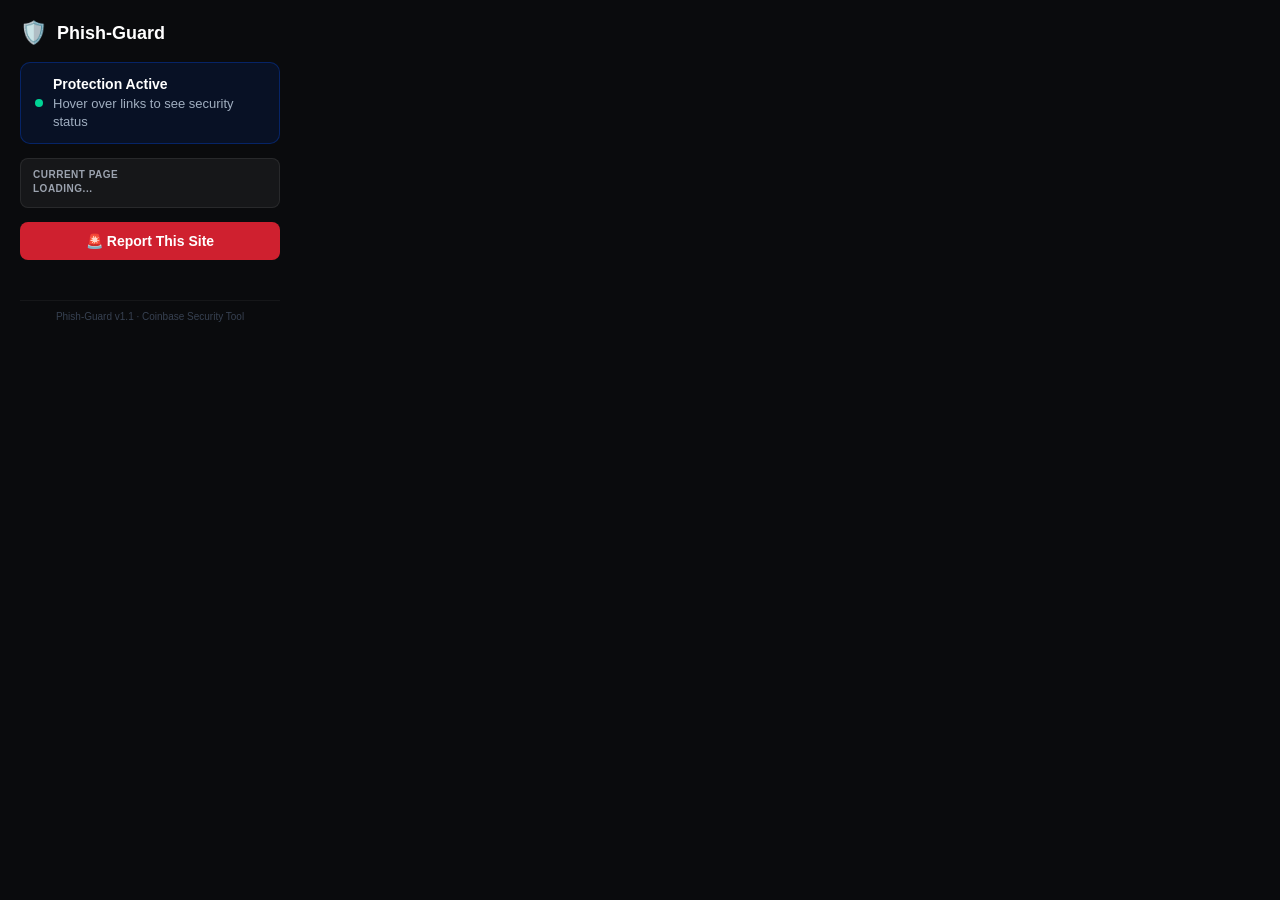
<file: extension/popup.html>
<!DOCTYPE html>
<html lang="en">

<head>
  <meta charset="UTF-8">
  <title>Phish-Guard</title>
  <style>
    * {
      box-sizing: border-box;
      margin: 0;
      padding: 0;
    }

    body {
      width: 300px;
      font-family: -apple-system, BlinkMacSystemFont, 'Segoe UI', sans-serif;
      background: #0a0b0d;
      color: #fff;
      padding: 20px;
    }

    .header {
      display: flex;
      align-items: center;
      gap: 10px;
      margin-bottom: 16px;
    }

    .header h2 {
      font-size: 18px;
      font-weight: 700;
      color: #fff;
    }

    .header span {
      font-size: 22px;
    }

    .status-card {
      background: rgba(0, 82, 255, 0.1);
      border: 1px solid rgba(0, 82, 255, 0.3);
      border-radius: 10px;
      padding: 12px 14px;
      margin-bottom: 14px;
      display: flex;
      align-items: center;
      gap: 10px;
    }

    .status-dot {
      width: 8px;
      height: 8px;
      background: #00D395;
      border-radius: 50%;
      animation: pulse 2s infinite;
      flex-shrink: 0;
    }

    @keyframes pulse {

      0%,
      100% {
        opacity: 1;
      }

      50% {
        opacity: 0.3;
      }
    }

    .status-text {
      font-size: 13px;
      color: #a0aec0;
      line-height: 1.4;
    }

    .status-text strong {
      color: #fff;
      display: block;
      font-size: 14px;
    }

    .current-url {
      background: rgba(255, 255, 255, 0.05);
      border: 1px solid rgba(255, 255, 255, 0.08);
      border-radius: 8px;
      padding: 10px 12px;
      margin-bottom: 14px;
      font-size: 11px;
      color: #6b7280;
      word-break: break-all;
    }

    .current-url span {
      color: #9ca3af;
      display: block;
      margin-bottom: 3px;
      font-weight: 600;
      text-transform: uppercase;
      letter-spacing: 0.05em;
      font-size: 10px;
    }

    button {
      width: 100%;
      background: #CF202F;
      color: white;
      border: none;
      padding: 11px;
      border-radius: 8px;
      cursor: pointer;
      font-weight: 600;
      font-size: 14px;
      transition: background 0.2s;
      display: flex;
      align-items: center;
      justify-content: center;
      gap: 8px;
    }

    button:hover {
      background: #a81a26;
    }

    #statusMsg {
      margin-top: 10px;
      font-size: 12px;
      text-align: center;
      color: #6b7280;
      min-height: 16px;
    }

    .footer {
      font-size: 10px;
      color: #374151;
      margin-top: 14px;
      text-align: center;
      border-top: 1px solid rgba(255, 255, 255, 0.05);
      padding-top: 10px;
    }
  </style>
</head>

<body>
  <div class="header">
    <span>🛡️</span>
    <h2>Phish-Guard</h2>
  </div>

  <div class="status-card">
    <div class="status-dot"></div>
    <div class="status-text">
      <strong>Protection Active</strong>
      Hover over links to see security status
    </div>
  </div>

  <div class="current-url">
    <span>Current Page</span>
    <span id="currentUrl">Loading...</span>
  </div>

  <button id="reportBtn">
    🚨 Report This Site
  </button>
  <div id="statusMsg"></div>

  <div class="footer">Phish-Guard v1.1 · Coinbase Security Tool</div>

  <script src="popup.js"></script>
</body>

</html>
</file>
